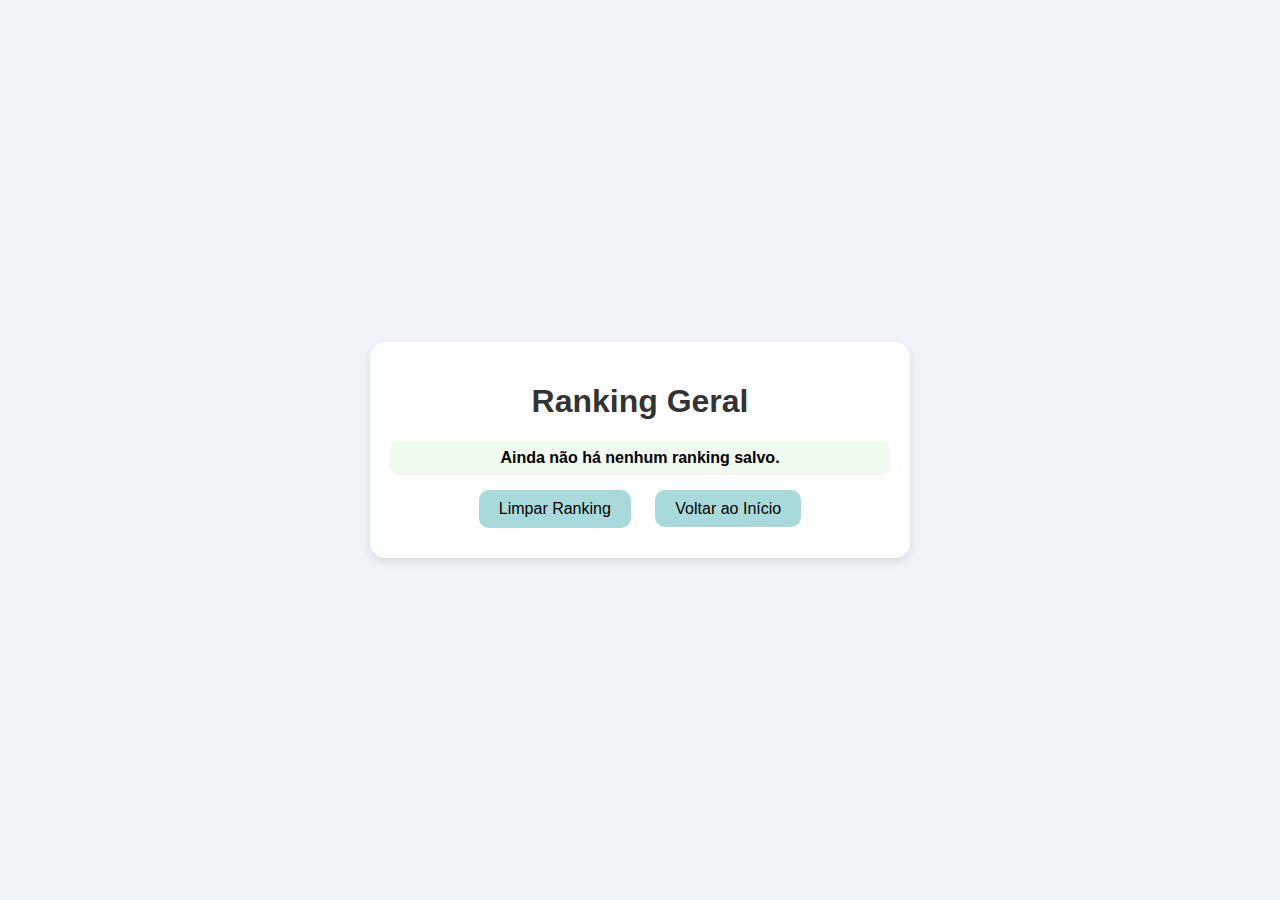
<file: ranking.html>
<!DOCTYPE html>
<html lang="pt-br">
<head>
<meta charset="UTF-8">
<meta name="viewport" content="width=device-width, initial-scale=1.0">
<title>Ranking - Quiz Ben 10</title>
<link rel="stylesheet" href="style.css">
</head>
<body>

<div class="screen active">
  <h1>Ranking Geral</h1>
  <ul id="ranking-list"></ul>
  <button id="clear-ranking" class="btn">Limpar Ranking</button>
  <a href="index.html" class="btn">Voltar ao Início</a>
</div>

<script>
const rankingList = document.getElementById("ranking-list");
const clearBtn = document.getElementById("clear-ranking");

function showToast(message, color = "#333") {
  const toast = document.createElement("div");
  toast.className = "toast";
  toast.innerText = message;
  document.body.appendChild(toast);
  setTimeout(() => toast.classList.add("show"), 100);
  setTimeout(() => {
    toast.classList.remove("show");
    setTimeout(() => toast.remove(), 500);
  }, 3000);
}

function showRanking() {
  rankingList.innerHTML = "";
  const ranking = JSON.parse(localStorage.getItem("rankingTotal")) || [];
  if (ranking.length === 0) {
    const li = document.createElement("li");
    li.innerText = "Ainda não há nenhum ranking salvo.";
    rankingList.appendChild(li);
    return;
  }
  ranking.sort((a, b) => b.score - a.score);
  ranking.forEach(player => {
    const li = document.createElement("li");
    li.innerText = `${player.name}: ${player.score} pontos`;
    rankingList.appendChild(li);
  });
}

clearBtn.addEventListener("click", () => {
  localStorage.removeItem("rankingTotal");
  rankingList.innerHTML = "";
  const li = document.createElement("li");
  li.innerText = "Ranking limpo!";
  rankingList.appendChild(li);
  showToast("🗑️ Ranking limpo!", "#f44336");
});

showRanking();
</script>

</body>
</html>
</file>
<file: style.css>
body {
  font-family: 'Arial', sans-serif;
  background-color: #f0f4f8;
  display: flex;
  justify-content: center;
  align-items: center;
  height: 100vh;
  margin: 0;
}

.screen {
  display: none;
  text-align: center;
  padding: 20px;
  border-radius: 15px;
  background-color: #ffffff;
  box-shadow: 0 4px 10px rgba(0,0,0,0.1);
  width: 90%;
  max-width: 500px;
}

.screen.active { display: block; }

h1, h2, h3 { color: #333; }

.btn {
  background-color: #a8dadc;
  border: none;
  padding: 10px 20px;
  margin: 10px;
  border-radius: 10px;
  cursor: pointer;
  font-size: 16px;
  transition: background-color 0.3s;
  color: #000;
  text-decoration: none;
}

.btn:hover { background-color: #457b9d; color: #fff; }

.btn-grid { display: flex; flex-direction: column; }

.btn-grid button { margin: 5px 0; }

.score { position: absolute; top: 20px; right: 20px; font-size: 18px; background-color: #ffe066; padding: 5px 10px; border-radius: 8px; }

.timer { position: absolute; top: 20px; left: 20px; font-size: 18px; background-color: #ff6b6b; padding: 5px 10px; border-radius: 8px; color: #fff; }

input[type="text"] { padding: 8px; border-radius: 8px; border: 1px solid #ccc; margin-bottom: 10px; width: 80%; }

ul { list-style: none; padding: 0; margin: 0; }

li { background-color: #f1faee; margin: 5px 0; padding: 8px; border-radius: 8px; font-weight: bold; }

.senac-logo { width: 150px; margin-bottom: 20px; display: block; margin-left: auto; margin-right: auto; }

.question-image { width: 200px; margin: 10px 0; border-radius: 10px; }

/* Toast */
.toast {
  visibility: hidden;
  min-width: 200px;
  background-color: #333;
  color: #fff;
  text-align: center;
  border-radius: 8px;
  padding: 10px;
  position: fixed;
  bottom: 30px;
  left: 50%;
  transform: translateX(-50%);
  z-index: 1000;
  font-size: 16px;
}

.toast.show {
  visibility: visible;
  animation: fadein 0.5s, fadeout 0.5s 2.5s;
}

@keyframes fadein {
  from { bottom: 10px; opacity: 0; }
  to { bottom: 30px; opacity: 1; }
}

@keyframes fadeout {
  from { bottom: 30px; opacity: 1; }
  to { bottom: 50px; opacity: 0; }
}
body {
  font-family: 'Arial', sans-serif;
  background-color: #f0f4f8;
  display: flex;
  justify-content: center;
  align-items: center;
  height: 100vh;
  margin: 0;
}

.screen {
  display: none;
  text-align: center;
  padding: 20px;
  border-radius: 15px;
  background-color: #ffffff;
  box-shadow: 0 4px 10px rgba(0,0,0,0.1);
  width: 90%;
  max-width: 500px;
}
</file>
